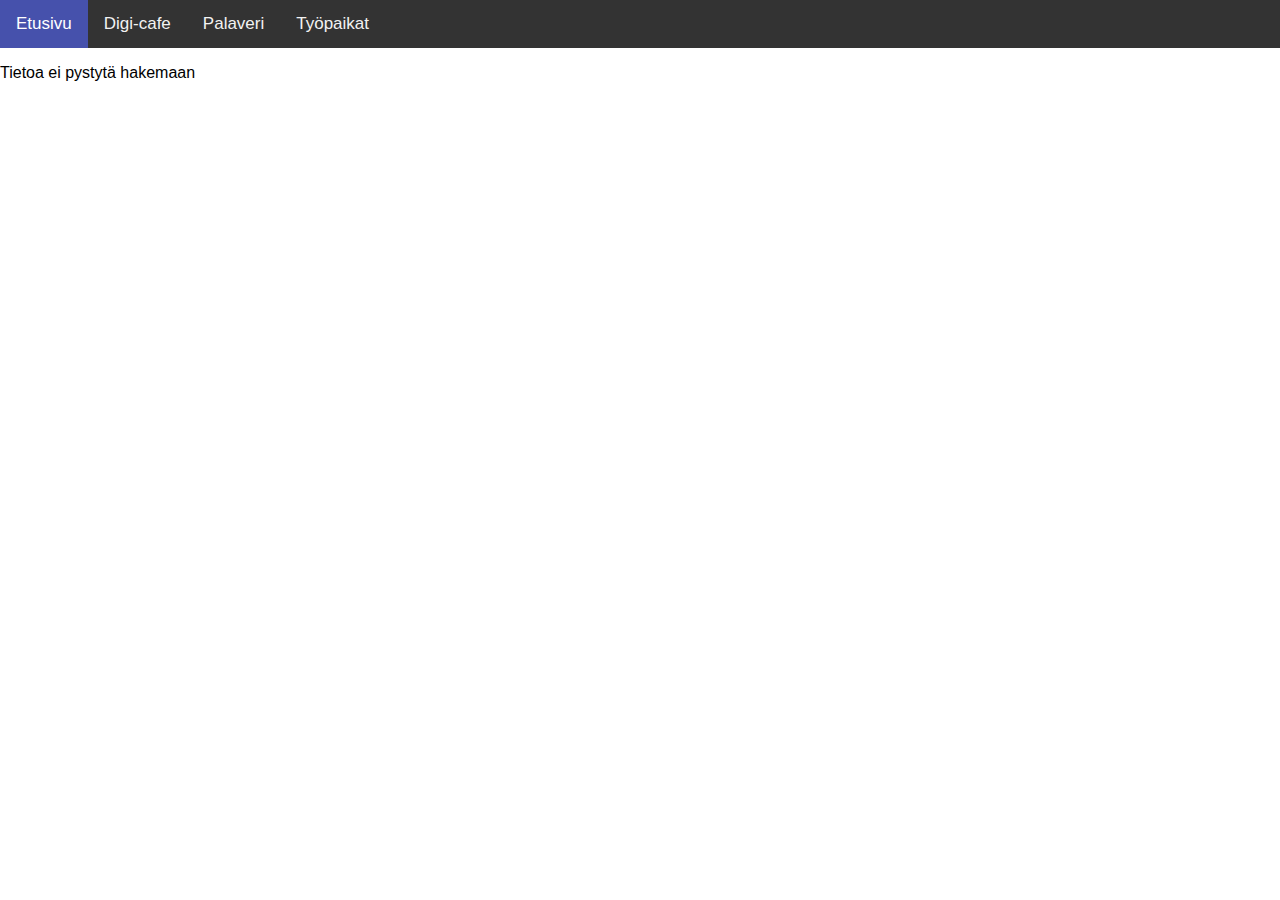
<file: index.html>
<!DOCTYPE html>
<html>
<head>
<meta name="viewport" content="width=device-width, initial-scale=1">
<link rel="stylesheet" href="https://cdnjs.cloudflare.com/ajax/libs/font-awesome/4.7.0/css/font-awesome.min.css">
<link rel="stylesheet" href="tyylit.css">
</head>

<body>
<div class="topnav" id="myTopnav">
  <a href="index.html" class="active">Etusivu</a>
  <a href="digi-cafe.html">Digi-cafe</a>
  <a href="palaveri.html">Palaveri</a>
  <a href="tyopaikat.html">Työpaikat</a>
  <a href="javascript:void(0);" class="icon" onclick="myFunction()">
    <i class="fa fa-bars"></i>
  </a>
</div>

<div id="vastaus"></div>
  <script src="etusivu.js"></script>


<script>
function myFunction() {
  var x = document.getElementById("myTopnav");
  if (x.className === "topnav") {
    x.className += " responsive";
  } else {
    x.className = "topnav";
  }
}
</script>

</body>
</html>
</file>
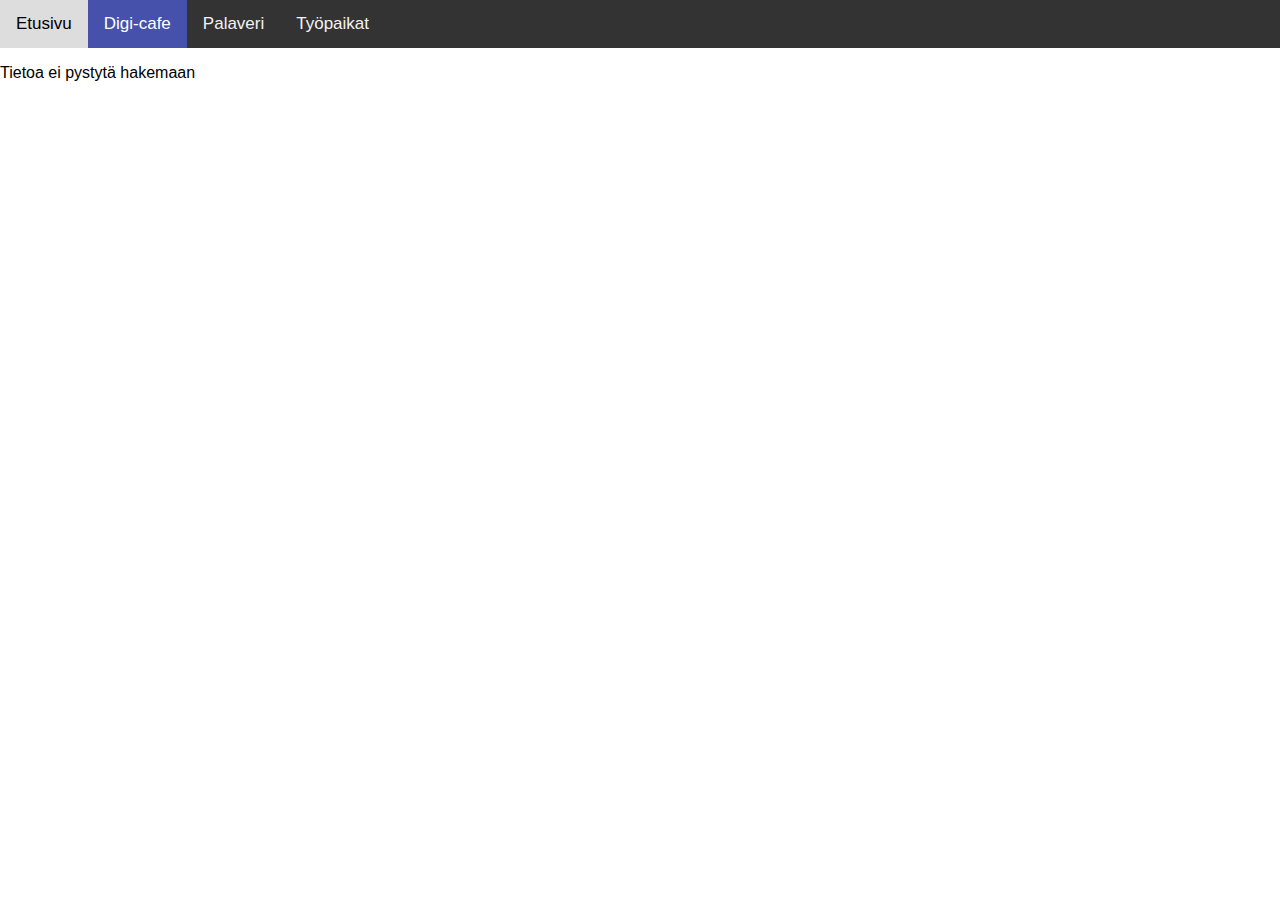
<file: digi-cafe.html>
<!DOCTYPE html>
<html>
<head>
<meta name="viewport" content="width=device-width, initial-scale=1">
<link rel="stylesheet" href="https://cdnjs.cloudflare.com/ajax/libs/font-awesome/4.7.0/css/font-awesome.min.css">
<link rel="stylesheet" href="tyylit.css">
</head>

<body>
<div class="topnav" id="myTopnav">
  <a href="index.html">Etusivu</a>
  <a href="digi-cafe.html" class="active">Digi-cafe</a>
  <a href="palaveri.html">Palaveri</a>
  <a href="tyopaikat.html">Työpaikat</a>
  <a href="javascript:void(0);" class="icon" onclick="myFunction()">
    <i class="fa fa-bars"></i>
  </a>
</div>

<div id="vastaus"></div>
  <script src="cafe.js"></script>


<script>
function myFunction() {
  var x = document.getElementById("myTopnav");
  if (x.className === "topnav") {
    x.className += " responsive";
  } else {
    x.className = "topnav";
  }
}
</script>

</body>
</html>
</file>
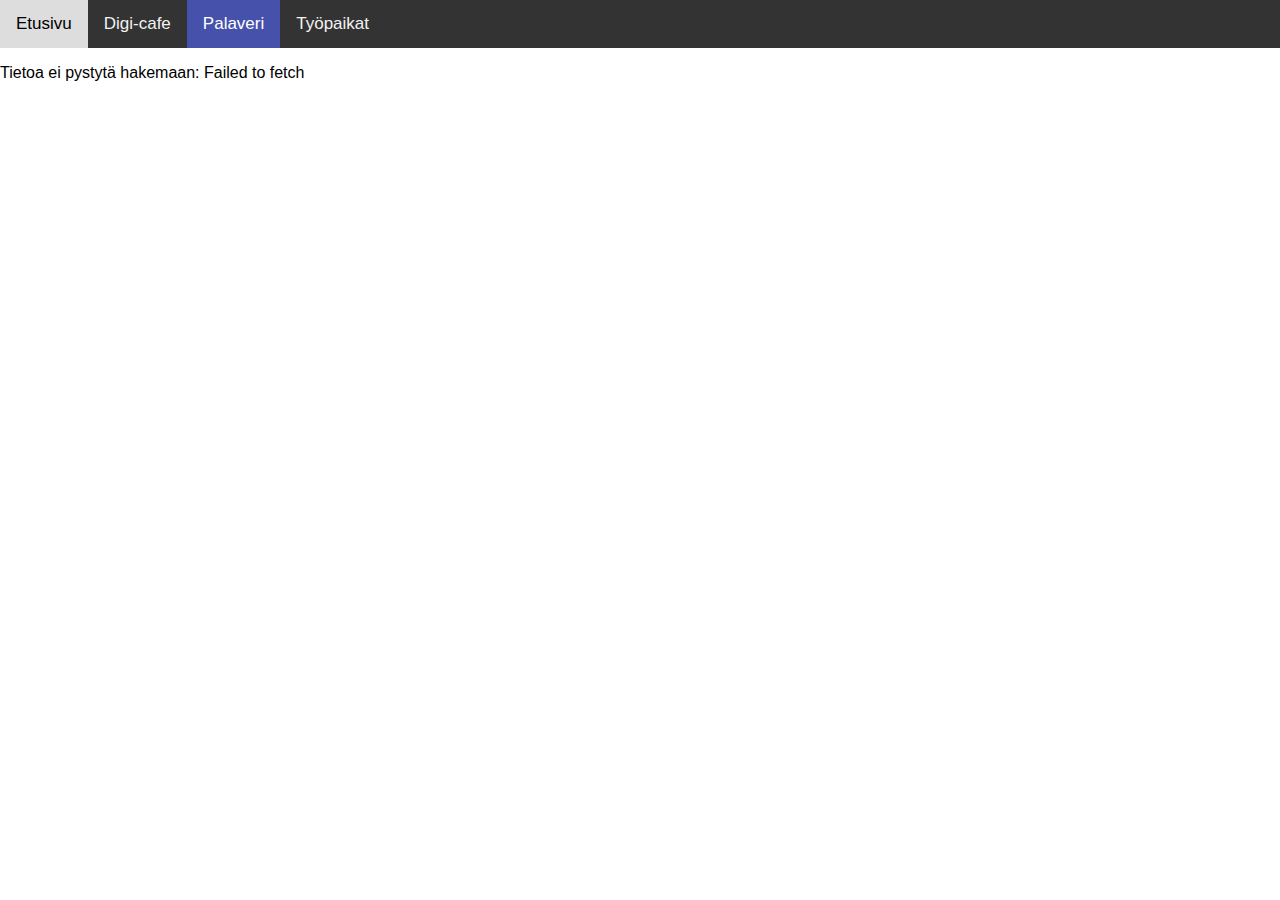
<file: palaveri.html>
<!DOCTYPE html>
<html>
<head>
<meta name="viewport" content="width=device-width, initial-scale=1">
<link rel="stylesheet" href="https://cdnjs.cloudflare.com/ajax/libs/font-awesome/4.7.0/css/font-awesome.min.css">
<link rel="stylesheet" href="tyylit.css">
</head>

<body>
<div class="topnav" id="myTopnav">
  <a href="index.html">Etusivu</a>
  <a href="digi-cafe.html">Digi-cafe</a>
  <a href="palaveri.html" class="active">Palaveri</a>
  <a href="tyopaikat.html">Työpaikat</a>
  <a href="javascript:void(0);" class="icon" onclick="myFunction()">
    <i class="fa fa-bars"></i>
  </a>
</div>

<div id="vastaus"></div>
  <script src="palaveri.js"></script>


<script>
function myFunction() {
  var x = document.getElementById("myTopnav");
  if (x.className === "topnav") {
    x.className += " responsive";
  } else {
    x.className = "topnav";
  }
}
</script>

</body>
</html>
</file>
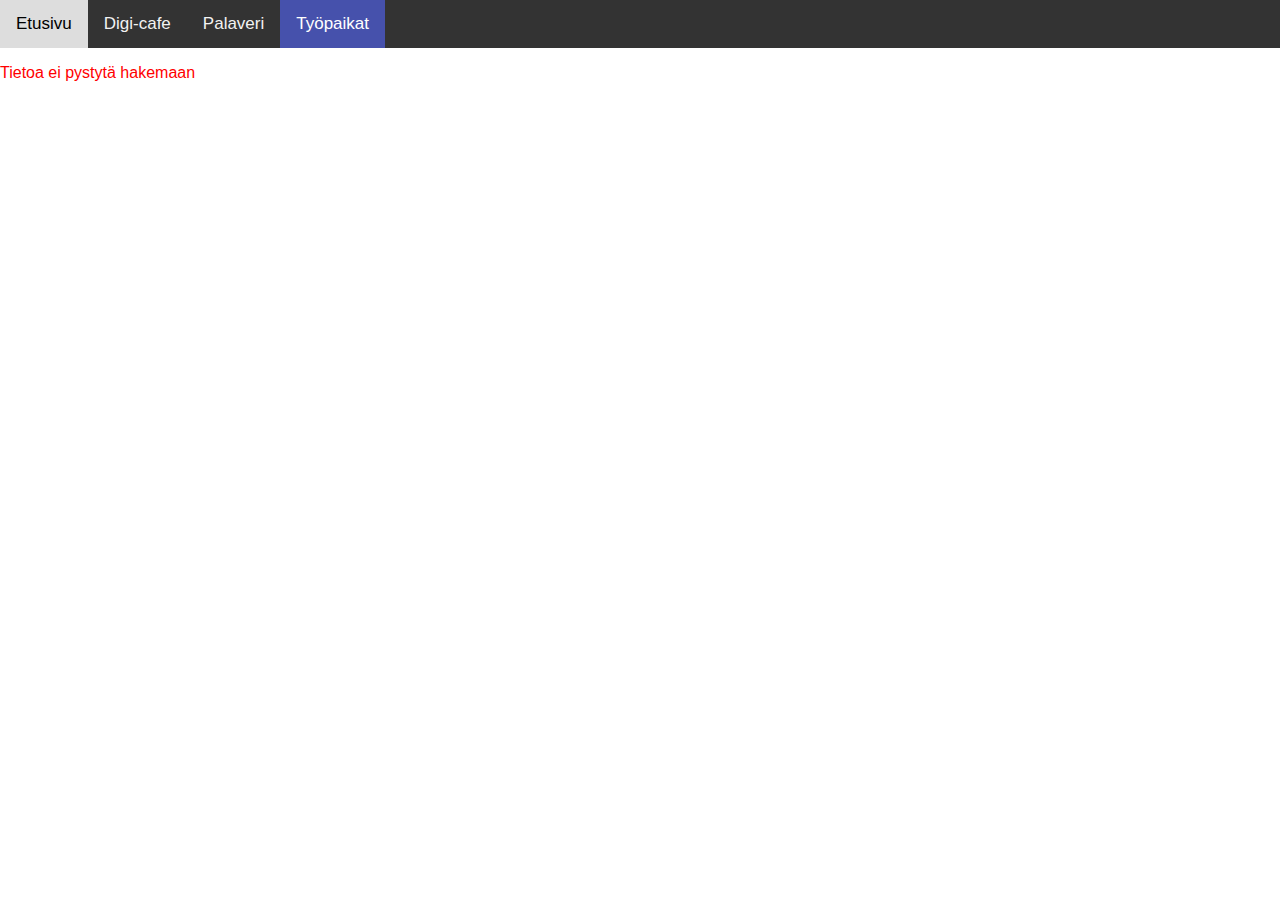
<file: tyopaikat.html>
<!DOCTYPE html>
<html>
<head>
<meta name="viewport" content="width=device-width, initial-scale=1">
<link rel="stylesheet" href="https://cdnjs.cloudflare.com/ajax/libs/font-awesome/4.7.0/css/font-awesome.min.css">
<link rel="stylesheet" href="tyylit.css">
</head>

<body>
<div class="topnav" id="myTopnav">
  <a href="index.html">Etusivu</a>
  <a href="digi-cafe.html">Digi-cafe</a>
  <a href="palaveri.html">Palaveri</a>
  <a href="tyopaikat.html"class="active">Työpaikat</a>
  <a href="javascript:void(0);" class="icon" onclick="myFunction()">
    <i class="fa fa-bars"></i>
  </a>
</div>

<div id="vastaus"></div>
  <script src="tyot.js"></script>


<script>
function myFunction() {
  var x = document.getElementById("myTopnav");
  if (x.className === "topnav") {
    x.className += " responsive";
  } else {
    x.className = "topnav";
  }
}
</script>

</body>
</html>
</file>
<file: tyylit.css>
body {
    margin: 0;
    font-family: Arial, Helvetica, sans-serif;
  }
  
  .topnav {
    overflow: hidden;
    background-color: #333;
  }
  
  .topnav a {
    float: left;
    display: block;
    color: #f2f2f2;
    text-align: center;
    padding: 14px 16px;
    text-decoration: none;
    font-size: 17px;
  }
  
  .topnav a:hover {
    background-color: #ddd;
    color: black;
  }
  
  .topnav a.active {
    background-color: #4651ac;
    color: white;
  }
  
  .topnav .icon {
    display: none;
  }
  
  @media screen and (max-width: 600px) {
    .topnav a:not(:first-child) {display: none;}
    .topnav a.icon {
      float: right;
      display: block;
    }
  }
  
  @media screen and (max-width: 600px) {
    .topnav.responsive {position: relative;}
    .topnav.responsive .icon {
      position: absolute;
      right: 0;
      top: 0;
    }
    .topnav.responsive a {
      float: none;
      display: block;
      text-align: left;
    }
  }
</file>
